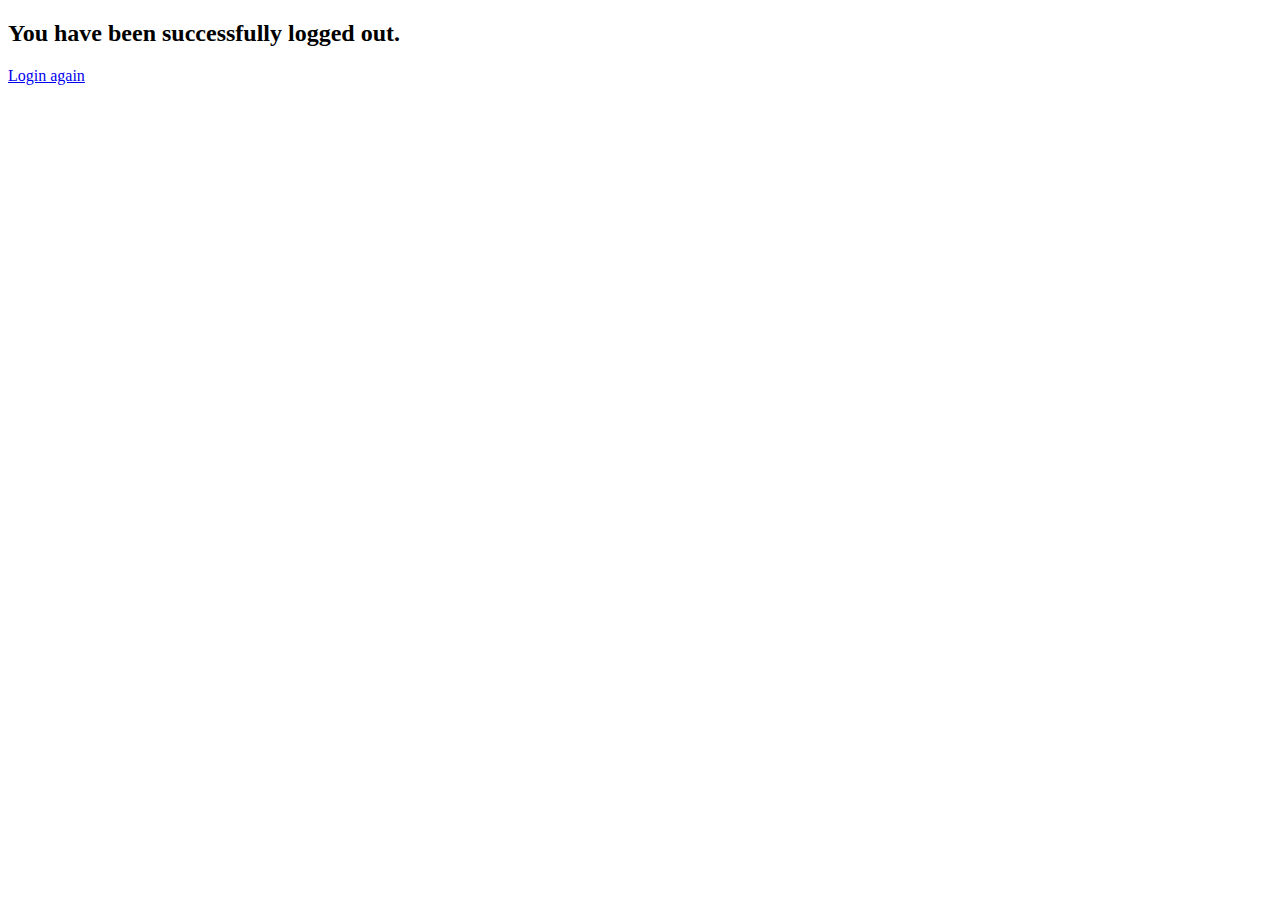
<file: StudentInfo/StudentInfo/templates/logout.html>
<!-- templates/logout.html -->

<!DOCTYPE html>
<html lang="en">
<head>
    <meta charset="UTF-8">
    <meta http-equiv="X-UA-Compatible" content="IE=edge">
    <meta name="viewport" content="width=device-width, initial-scale=1.0">
    <title>Logout</title>
</head>
<body>

    <h2>You have been successfully logged out.</h2>

    <p><a href="{% url 'login' %}">Login again</a></p>

</body>
</html>
</file>
